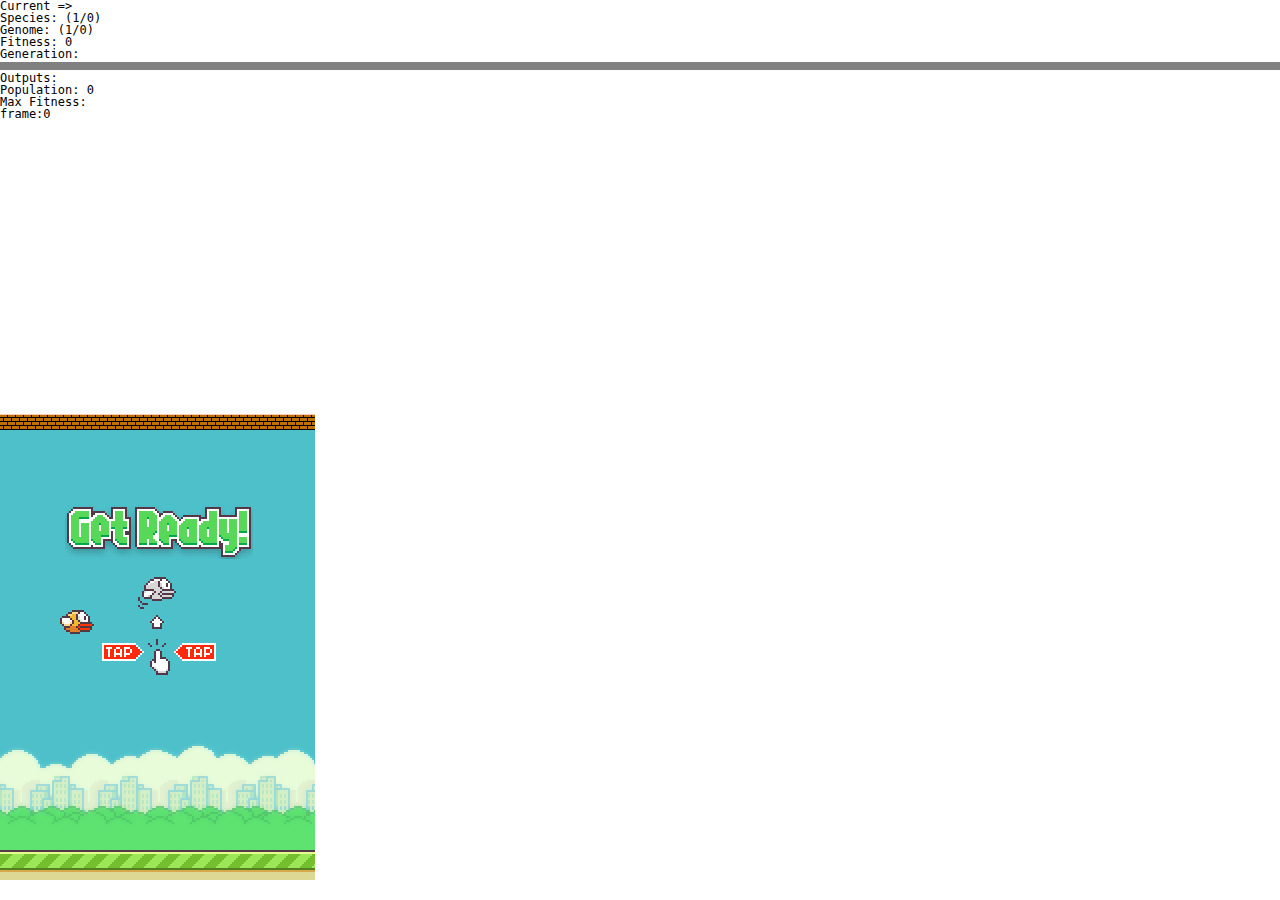
<file: examples/floppy/index.html>
<!DOCTYPE html>
<html lang="en">

   <head>
      <title>Floppy Bird</title>
      <!-- Style sheets -->
      <link href="floppy/css/reset.css" rel="stylesheet">
      <link href="floppy/css/main.css" rel="stylesheet">
      <link href="css/style.css" rel="stylesheet" type="text/css">
   </head>
   <body id="floppy">
     <div id="app"></div>
      <div id="gamecontainer">
         <div id="gamescreen">
            <div id="sky" class="animated">
               <div id="flyarea">
                  <div id="ceiling" class="animated"></div>
                  <!-- This is the flying and pipe area container -->
                  <div id="player" class="bird animated"></div>

                  <div id="bigscore"></div>

                  <div id="splash"></div>

                  <div id="scoreboard">
                     <div id="medal"></div>
                     <div id="currentscore"></div>
                     <div id="highscore"></div>
                     <div id="replay"><img src="floppy/assets/replay.png" alt="replay"></div>
                  </div>

                  <!-- Pipes go here! -->
               </div>
            </div>
            <div id="land" class="animated"><div id="debug"></div></div>
         </div>
      </div>
      <div class="boundingbox" id="playerbox"></div>
      <div class="boundingbox" id="pipebox"></div>

      <script src="floppy/js/jquery.min.js"></script>
      <script src="floppy/js/jquery.transit.min.js"></script>
      <script src="floppy/js/buzz.min.js"></script>
      <script src="floppy/js/main.js"></script>

      <!-- inject neat! -->
      <script src="js/app.js" type="text/javascript"></script>
   </body>
</html>
</file>
<file: examples/floppy/floppy/css/main.css>
/*
   Copyright 2014 Nebez Briefkani
   floppybird - main.css

   Licensed under the Apache License, Version 2.0 (the "License");
   you may not use this file except in compliance with the License.
   You may obtain a copy of the License at

       http://www.apache.org/licenses/LICENSE-2.0

   Unless required by applicable law or agreed to in writing, software
   distributed under the License is distributed on an "AS IS" BASIS,
   WITHOUT WARRANTIES OR CONDITIONS OF ANY KIND, either express or implied.
   See the License for the specific language governing permissions and
   limitations under the License.
*/

@-webkit-keyframes animLand {
   0% { background-position: 0px 0px; }
   100% { background-position: -335px 0px; }
}
@-moz-keyframes animLand {
   0% { background-position: 0px 0px; }
   100% { background-position: -335px 0px; }
}
@-o-keyframes animLand {
   0% { background-position: 0px 0px; }
   100% { background-position: -335px 0px; }
}
@keyframes animLand {
   0% { background-position: 0px 0px; }
   100% { background-position: -335px 0px; }
}

@-webkit-keyframes animSky {
   0% { background-position: 0px 100%; }
   100% { background-position: -275px 100%; }
}
@-moz-keyframes animSky {
   0% { background-position: 0px 100%; }
   100% { background-position: -275px 100%; }
}
@-o-keyframes animSky {
   0% { background-position: 0px 100%; }
   100% { background-position: -275px 100%; }
}
@keyframes animSky {
   0% { background-position: 0px 100%; }
   100% { background-position: -275px 100%; }
}

@-webkit-keyframes animBird {
   from { background-position: 0px 0px; }
   to { background-position: 0px -96px; }
}
@-moz-keyframes animBird {
   from { background-position: 0px 0px; }
   to { background-position: 0px -96px; }
}
@-o-keyframes animBird {
   from { background-position: 0px 0px; }
   to { background-position: 0px -96px; }
}
@keyframes animBird {
   from { background-position: 0px 0px; }
   to { background-position: 0px -96px; }
}

@-webkit-keyframes animPipe {
   0% { left: 900px; }
   100% { left: -100px; }
}
@-moz-keyframes animPipe {
   0% { left: 900px; }
   100% { left: -100px; }
}
@-o-keyframes animPipe {
   0% { left: 900px; }
   100% { left: -100px; }
}
@keyframes animPipe {
   0% { left: 900px; }
   100% { left: -100px; }
}

@-webkit-keyframes animCeiling {
   0% { background-position: 0px 0px; }
   100% { background-position: -63px 0px; }
}
@-moz-keyframes animCeiling {
   0% { background-position: 0px 0px; }
   100% { background-position: -63px 0px; }
}
@-o-keyframes animCeiling {
   0% { background-position: 0px 0px; }
   100% { background-position: -63px 0px; }
}
@keyframes animCeiling {
   0% { background-position: 0px 0px; }
   100% { background-position: -63px 0px; }
}


*,
*:before,
*:after
{
   /* border box */
   -moz-box-sizing: border-box;
   -webkit-box-sizing: border-box;
   box-sizing: border-box;
   /* gpu acceleration */
   -webkit-transition: translate3d(0,0,0);
   /* select disable */
   -webkit-touch-callout: none;
   -webkit-user-select: none;
   -khtml-user-select: none;
   -moz-user-select: none;
   -ms-user-select: none;
   user-select: none;
}

html,
body
{
   height: 100%;
   overflow: hidden;
   font-family: monospace;
   font-size: 12px;
   color: #fff;
}

#gamecontainer
{
   position: absolute;
   width: 100%;
   height: 470px;
   bottom: 0;
}

/*
Screen - Game
*/
#gamescreen
{
   position: absolute;
   width: 100%;
   height: 100%;
}

#sky
{
   position: absolute;
   top: 0;
   width: 315px;
   height: 420px;
   background-image: url('../assets/sky.png');
   background-repeat: repeat-x;
   background-position: 0px 100%;
   background-color: #4ec0ca;

   -webkit-animation: animSky 7s linear infinite;
   animation: animSky 7s linear infinite;
}

#flyarea
{
   position: absolute;
   bottom: 0;
   height: 420px;
   width: 100%;
}

#ceiling
{
   position: absolute;
   top: -16px;
   height: 16px;
   width: 100%;
   background-image: url('../assets/ceiling.png');
   background-repeat: repeat-x;

   -webkit-animation: animCeiling 481ms linear infinite;
   animation: animCeiling 481ms linear infinite;
}

#land
{
   position: absolute;
   top: 420px;
   width: 315px;
   height: 30px;
   background-image: url('../assets/land.png');
   background-repeat: repeat-x;
   background-position: 0px 0px;
   background-color: #ded895;

   -webkit-animation: animLand 2516ms linear infinite;
   animation: animLand 2516ms linear infinite;
}

#bigscore
{
   position: absolute;
   top: 20px;
   left: 150px;
   z-index: 100;
}

#bigscore img
{
   display: inline-block;
   padding: 1px;
}

#splash
{
   position: absolute;
   opacity: 0;
   top: 75px;
   left: 65px;
   width: 188px;
   height: 170px;
   background-image: url('../assets/splash.png');
   background-repeat: no-repeat;
}

#scoreboard
{
   position: absolute;
   display: none;
   opacity: 0;
   top: 64px;
   left: 43px;
   width: 236px;
   height: 280px;
   background-image: url('../assets/scoreboard.png');
   background-repeat: no-repeat;

   z-index: 1000;
}

#medal
{
   position: absolute;
   opacity: 0;
   top: 114px;
   left: 32px;
   width: 44px;
   height: 44px;
}

#currentscore
{
   position: absolute;
   top: 105px;
   left: 107px;
   width: 104px;
   height: 14px;
   text-align: right;
}

#currentscore img
{
   padding-left: 2px;
}

#highscore
{
   position: absolute;
   top: 147px;
   left: 107px;
   width: 104px;
   height: 14px;
   text-align: right;
}

#highscore img
{
   padding-left: 2px;
}

#replay
{
   position: absolute;
   opacity: 0;
   top: 205px;
   left: 61px;
   height: 115px;
   width: 70px;
   cursor: pointer;
}

.boundingbox
{
   position: absolute;
   display: none;
   top: 0;
   left: 0;
   width: 0;
   height: 0;
   border: 1px solid red;
}

#player
{
   left: 60px;
   top: 200px;
}

.bird
{
   position: absolute;
   width: 34px;
   height: 24px;
   background-image: url('../assets/bird.png');

   -webkit-animation: animBird 300ms steps(4) infinite;
   animation: animBird 300ms steps(4) infinite;
}

.pipe
{
   position: absolute;
   left: -100px;
   width: 52px;
   height: 100%;
   z-index: 10;

   -webkit-animation: animPipe 7500ms linear;
   animation: animPipe 7500ms linear;
}

.pipe_upper
{
   position: absolute;
   top: 0;
   width: 52px;
   background-image: url('../assets/pipe.png');
   background-repeat: repeat-y;
   background-position: center;
}

.pipe_upper:after
{
   content: "";
   position: absolute;
   bottom: 0;
   width: 52px;
   height: 26px;
   background-image: url('../assets/pipe-down.png');
}

.pipe_lower
{
   position: absolute;
   bottom: 0;
   width: 52px;
   background-image: url('../assets/pipe.png');
   background-repeat: repeat-y;
   background-position: center;
}

.pipe_lower:after
{
   content: "";
   position: absolute;
   top: 0;
   width: 52px;
   height: 26px;
   background-image: url('../assets/pipe-up.png');
}

#footer
{
   position: absolute;
   bottom: 3px;
   left: 3px;
}

#footer a,
#footer a:link,
#footer a:visited,
#footer a:hover,
#footer a:active
{
   display: block;
   padding: 2px;
   text-decoration: none;
   color: #fff;
}
</file>
<file: examples/floppy/css/style.css>
h1 {
  text-decoration: underline;
}

#app {
  color: black;
}

rect {
    stroke-width: 0;
}

.nil {
    fill: transparent;
    stroke: transparent;
}

line {
    stroke-width: 2;
    stroke-opacity: 0.2;
}

.neg {
    fill: black;
    stroke: red;
}

.zero {
    fill: slategrey;
    stroke: white;
}

.pos {
    fill: white;
    stroke: green;
}

svg.vision {
    backGround-color: grey;
}
</file>
